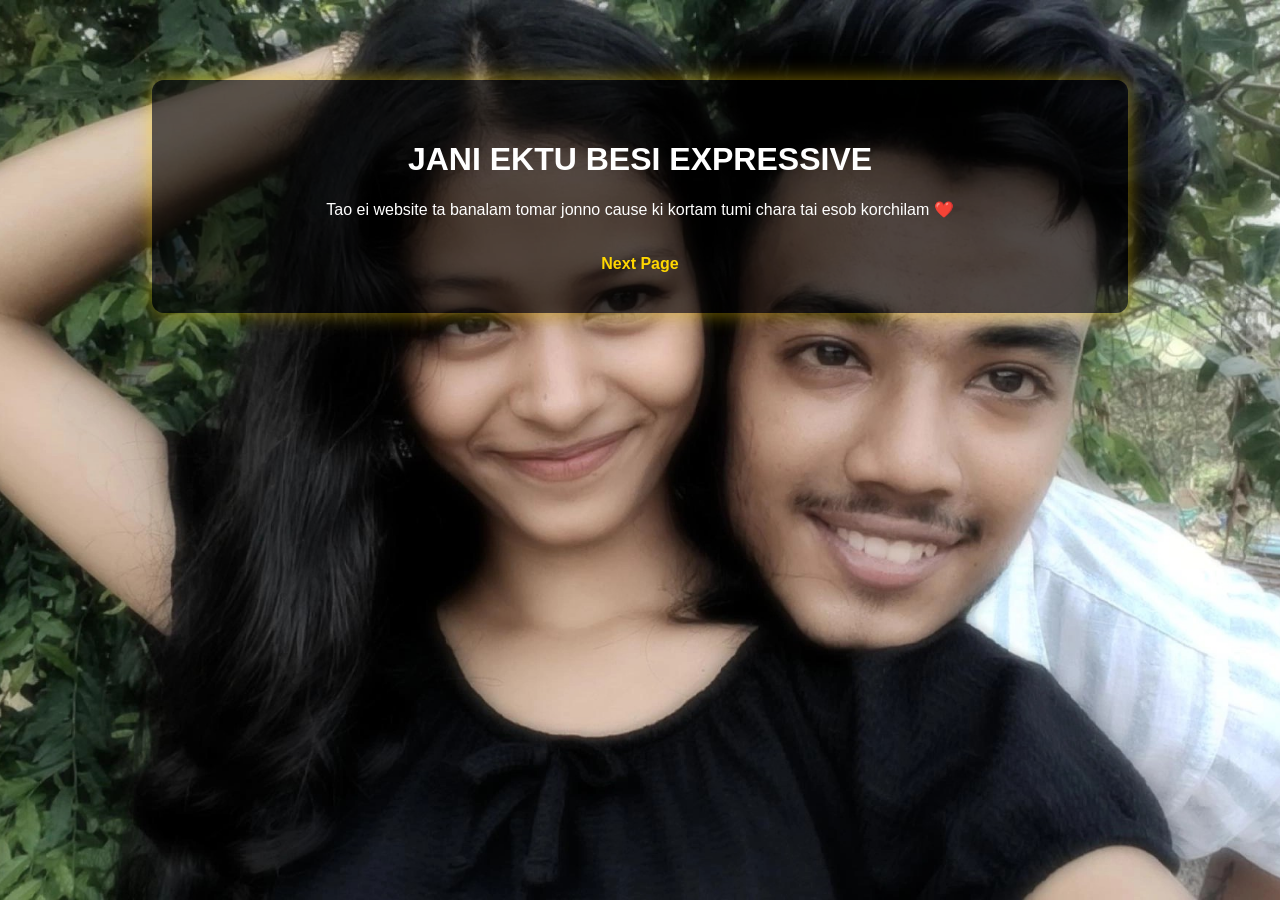
<file: index.html>
<!DOCTYPE html>
<html lang="en">
<head>
  <meta charset="UTF-8">
  <title>Welcome</title>
  <link rel="stylesheet" href="style.css">
</head>
<body class="intro">
  <div class="content">
    <h1>JANI EKTU BESI EXPRESSIVE</h1>
    <p> Tao ei website ta banalam tomar jonno cause ki kortam tumi chara tai esob korchilam ❤️</p>
    <nav>
      <a href="about.html">Next Page</a>
    </nav>
  </div>
</body>
</html>
</file>
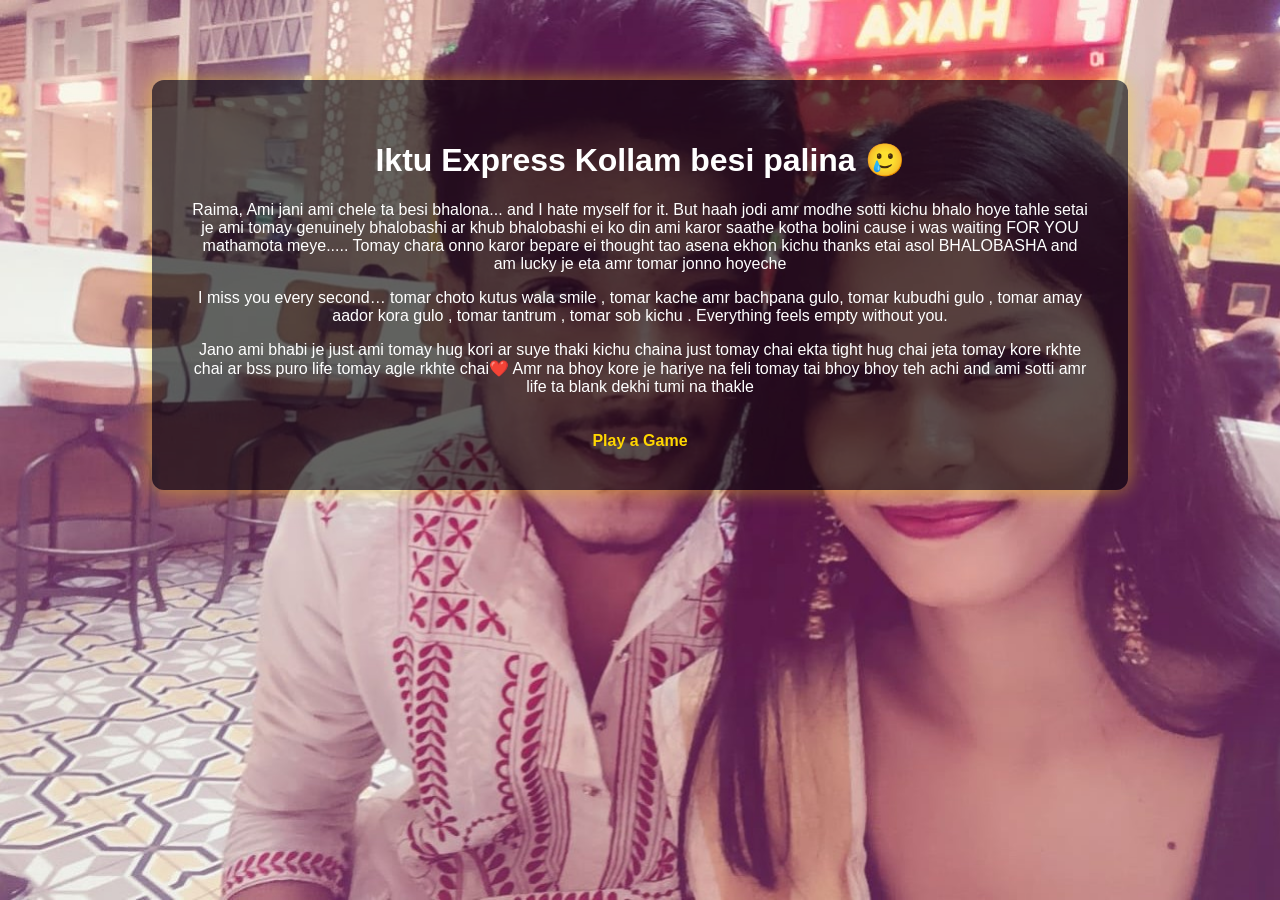
<file: about.html>
<!DOCTYPE html>
<html lang="en">
<head>
  <meta charset="UTF-8">
  <title>About Us</title>
  <link rel="stylesheet" href="style.css">
</head>
<body class="about">
  <div class="content">
    <h1>Iktu Express Kollam besi palina 🥲 </h1>
    <p>
      Raima, Ami jani ami chele ta besi bhalona... and I hate myself for it. But haah jodi amr modhe sotti kichu bhalo hoye tahle setai je ami tomay genuinely bhalobashi ar khub bhalobashi ei ko din ami karor saathe kotha bolini cause i was waiting FOR YOU mathamota meye..... Tomay chara onno karor bepare ei thought tao asena ekhon kichu thanks etai asol BHALOBASHA and am lucky je eta amr tomar jonno hoyeche
    </p>

    <p>
      I miss you every second… tomar choto kutus wala smile , tomar kache amr bachpana gulo, tomar kubudhi gulo , tomar amay aador kora gulo , tomar tantrum , tomar sob kichu . Everything feels empty without you.
    </p>

    <p>
      Jano ami bhabi je just ami tomay hug kori ar suye thaki kichu chaina just tomay chai ekta tight hug chai jeta tomay kore rkhte chai ar bss puro life tomay agle rkhte chai❤️ Amr na bhoy kore je hariye na feli tomay tai bhoy bhoy teh achi and ami sotti amr life ta blank dekhi tumi na thakle





    <nav>
      <a href="game.html">Play a Game</a>
    </nav>
  </div>
</body>
</html>
</file>
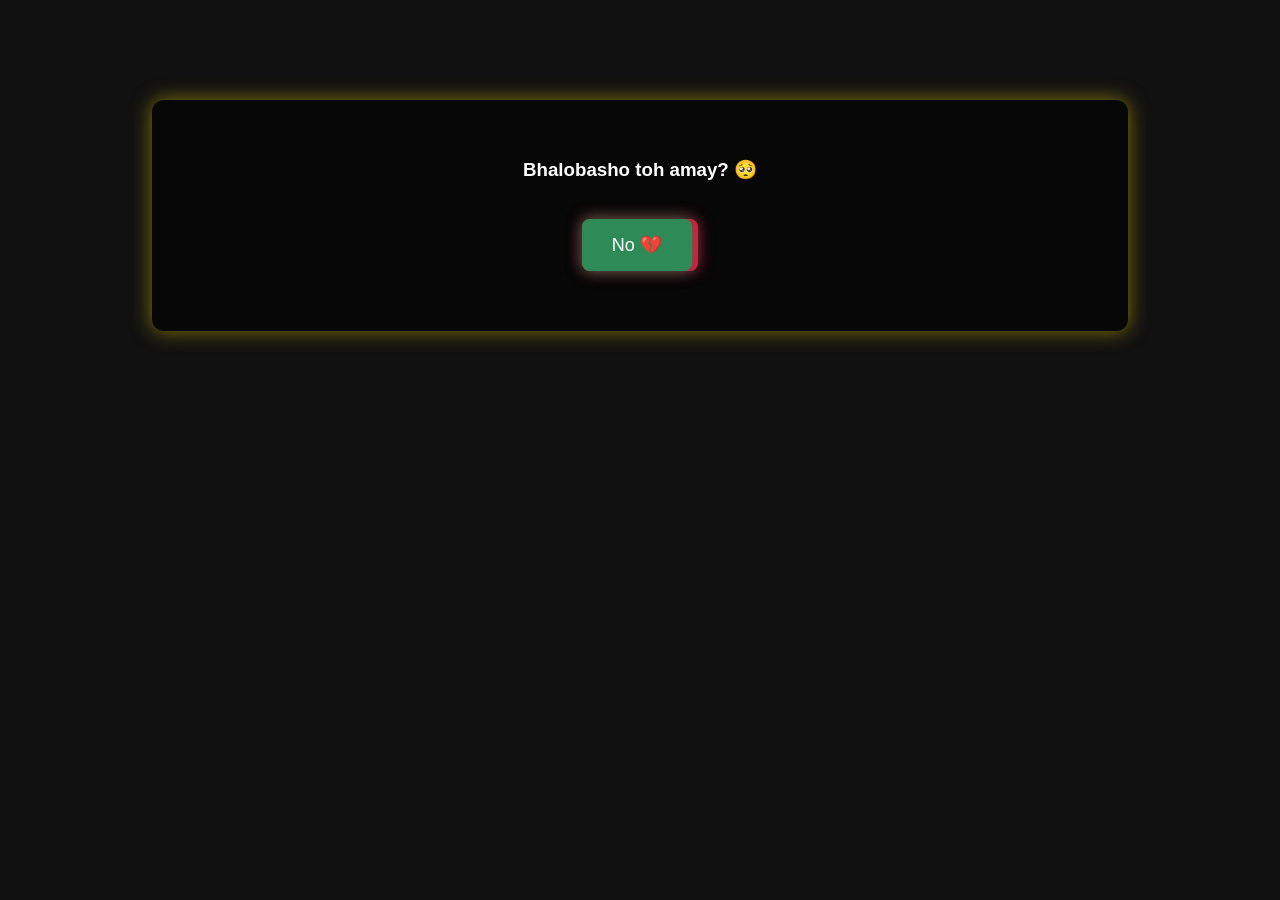
<file: game.html>
<!DOCTYPE html>
<html lang="en">
<head>
  <meta charset="UTF-8">
  <title>Yes/No Game</title>
  <link rel="stylesheet" href="style.css">
  <style>
    body {
      margin: 0;
      font-family: Arial, sans-serif;
      background: #111;
      color: white;
      text-align: center;
    }
    .content {
      margin-top: 100px;
    }
    .button {
      padding: 15px 30px;
      margin: 20px;
      font-size: 18px;
      border: none;
      border-radius: 8px;
      cursor: pointer;
    }
    .yes {
      background-color: crimson;
      color: white;
    }
    .no {
      background-color: seagreen;
      color: white;
      position: absolute;
    }
    #final {
      display: none;
      flex-direction: column;
      justify-content: center;
      align-items: center;
      height: 100vh;
      background: #222;
    }
  </style>
</head>
<body>
  <!-- MAIN SCREEN -->
  <div id="main" class="content">
    <h3>Bhalobasho toh amay? 🥺</h3>
    <button class="button no" id="noBtn">No 💔 </button>
    <button class="button yes" onclick="yesClick()">Yes ❤️ </button>
  </div>

  <!-- FINAL SCREEN -->
  <div id="final">
    <h1>😭❤️ Jani Ami Kuchu ❤️</h1>
    <p>Amio onek bhalobashi and i promise ami kokhono chere jabona tomay cause ami parboina Tomar theke doore amio thakte parina din raat kadi ar tomay miss kori 💕</p>
    <nav>
      <a href="index.html" style="color:gold;">Back to Start</a>
    </nav>
  </div>

  <script>
    // YES CLICK
    function yesClick() {
      document.getElementById('main').style.display = 'none';
      document.getElementById('final').style.display = 'flex';
    }

    // NO BUTTON ESCAPE
    const noBtn = document.getElementById('noBtn');
    noBtn.addEventListener('mouseover', move);
    noBtn.addEventListener('click', move);

    function move() {
      noBtn.style.left = Math.random() * 300 + 'px';
      noBtn.style.top = Math.random() * 500 + 'px';
    }
  </script>
</body>
</html>
</file>
<file: style.css>
/* General Reset */
body {
  margin: 0;
  font-family: 'Segoe UI', Arial, sans-serif;
  color: white;
  text-align: center;
  overflow-x: hidden;
}

/* Backgrounds */
.intro {
  background: url('background1.jpg') no-repeat center center fixed;
  background-size: cover;
  animation: fadeIn 2s ease-in;
}

.about {
  background: url('background2.jpg') no-repeat center center fixed;
  background-size: cover;
  animation: fadeIn 2s ease-in;
}

.game {
  background: #111;
  animation: fadeIn 2s ease-in;
}

/* Content Box */
.content {
  background-color: rgba(0,0,0,0.6);
  padding: 40px;
  margin: 80px auto;
  width: 70%;
  border-radius: 12px;
  box-shadow: 0 0 20px rgba(255, 215, 0, 0.5);
  animation: slideUp 1s ease-out;
}

/* Headings */
h1, h3 {
  animation: glowText 2s infinite alternate;
}

/* Navigation Links */
nav a {
  color: #ffd700;
  text-decoration: none;
  font-weight: bold;
  margin-top: 20px;
  display: inline-block;
  transition: transform 0.3s ease, color 0.3s ease;
}

nav a:hover {
  transform: scale(1.1);
  color: #fffacd;
}

/* Buttons */
.button {
  padding: 15px 30px;
  margin: 20px;
  font-size: 18px;
  border: none;
  border-radius: 8px;
  cursor: pointer;
  transition: transform 0.3s ease, background-color 0.3s ease;
}

.button:hover {
  transform: scale(1.1);
}

.yes {
  background-color: crimson;
  color: white;
  box-shadow: 0 0 15px rgba(220,20,60,0.7);
}

.no {
  background-color: seagreen;
  color: white;
  position: absolute;
  box-shadow: 0 0 15px rgba(46,139,87,0.7);
  transition: left 0.3s ease, top 0.3s ease;
}

/* Final Screen */
#final {
  display: none;
  flex-direction: column;
  justify-content: center;
  align-items: center;
  height: 100vh;
  background: #222;
  animation: fadeIn 2s ease-in;
}

/* Animations */
@keyframes fadeIn {
  from { opacity: 0; }
  to { opacity: 1; }
}

@keyframes slideUp {
  from { transform: translateY(50px); opacity: 0; }
  to { transform: translateY(0); opacity: 1; }
}

@keyframes glowText {
  from { text-shadow: 0 0 10px #ffd700; }
  to { text-shadow: 0 0 20px #ff69b4; }
}
</file>
